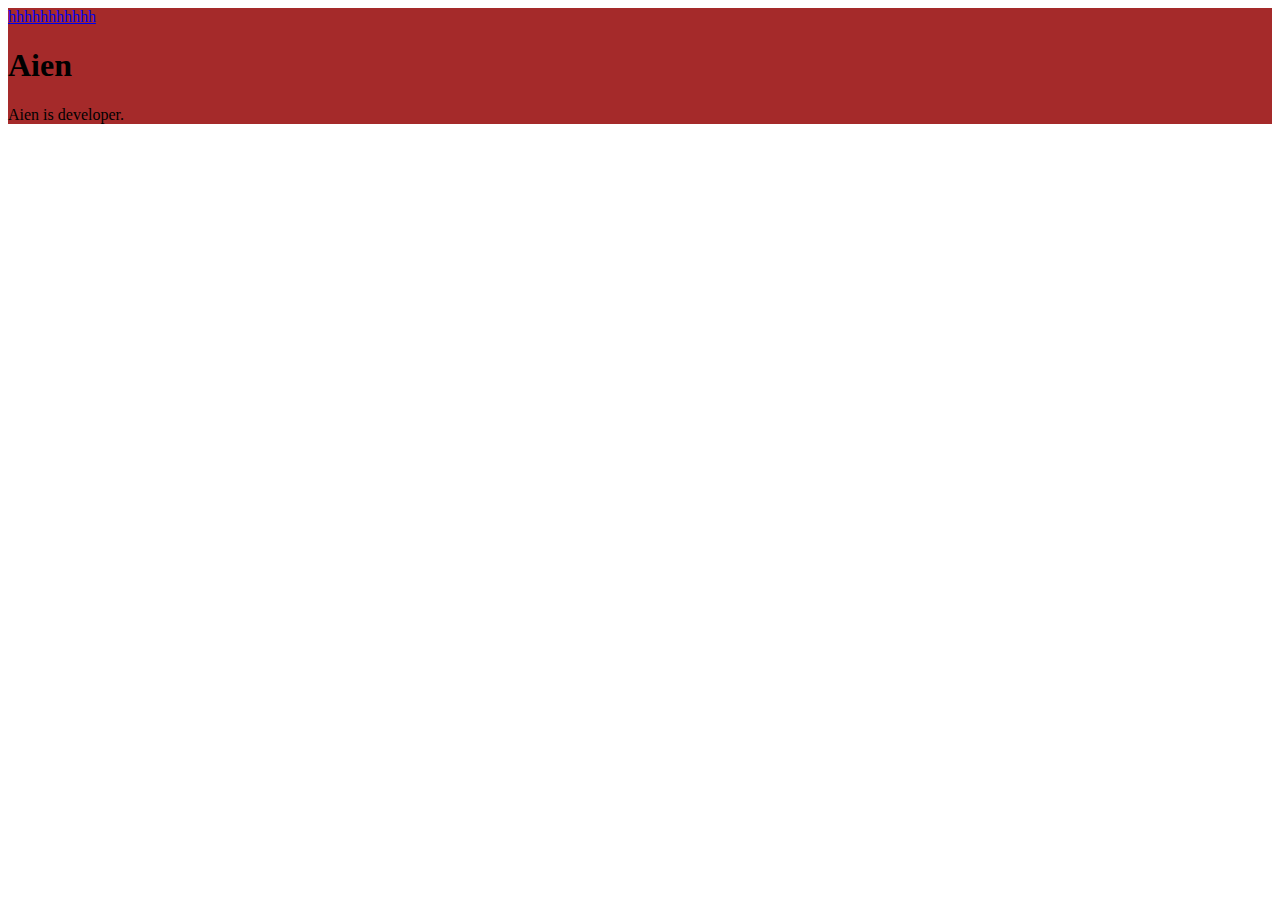
<file: index.html>
<html lang="en">
<head>
    <meta charset="UTF-8">
    <title>Document</title>
    <link rel="stylesheet" href="style.css">
</head>
<body>
    <div class="aien">
        <a href="./about.html">hhhhhhhhhhh</a>
        <h1>Aien</h1>
    <p>Aien is developer.</p>
    </div>
    
</body>
</html>
</file>
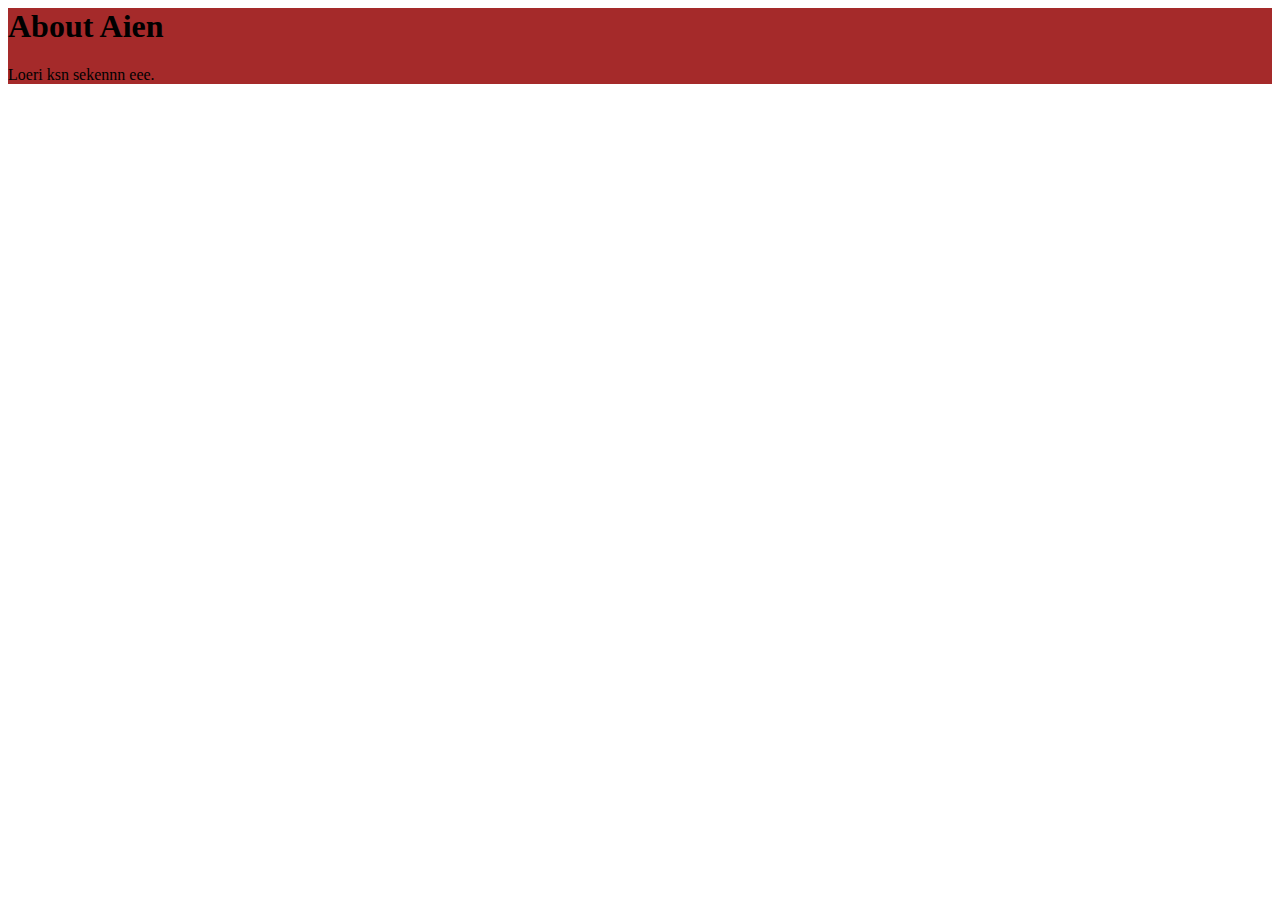
<file: about.html>
<html lang="en">
<head>
    <meta charset="UTF-8">
    <title>Document</title>
    <link rel="stylesheet" href="style.css">
</head>
<body>
    <div class="aien">
        <h1>About Aien</h1>
    <p>Loeri ksn sekennn  eee.</p>
    </div>
    
</body>
</html>
</file>
<file: style.css>
.aien{
    background-color: brown;
}
</file>
